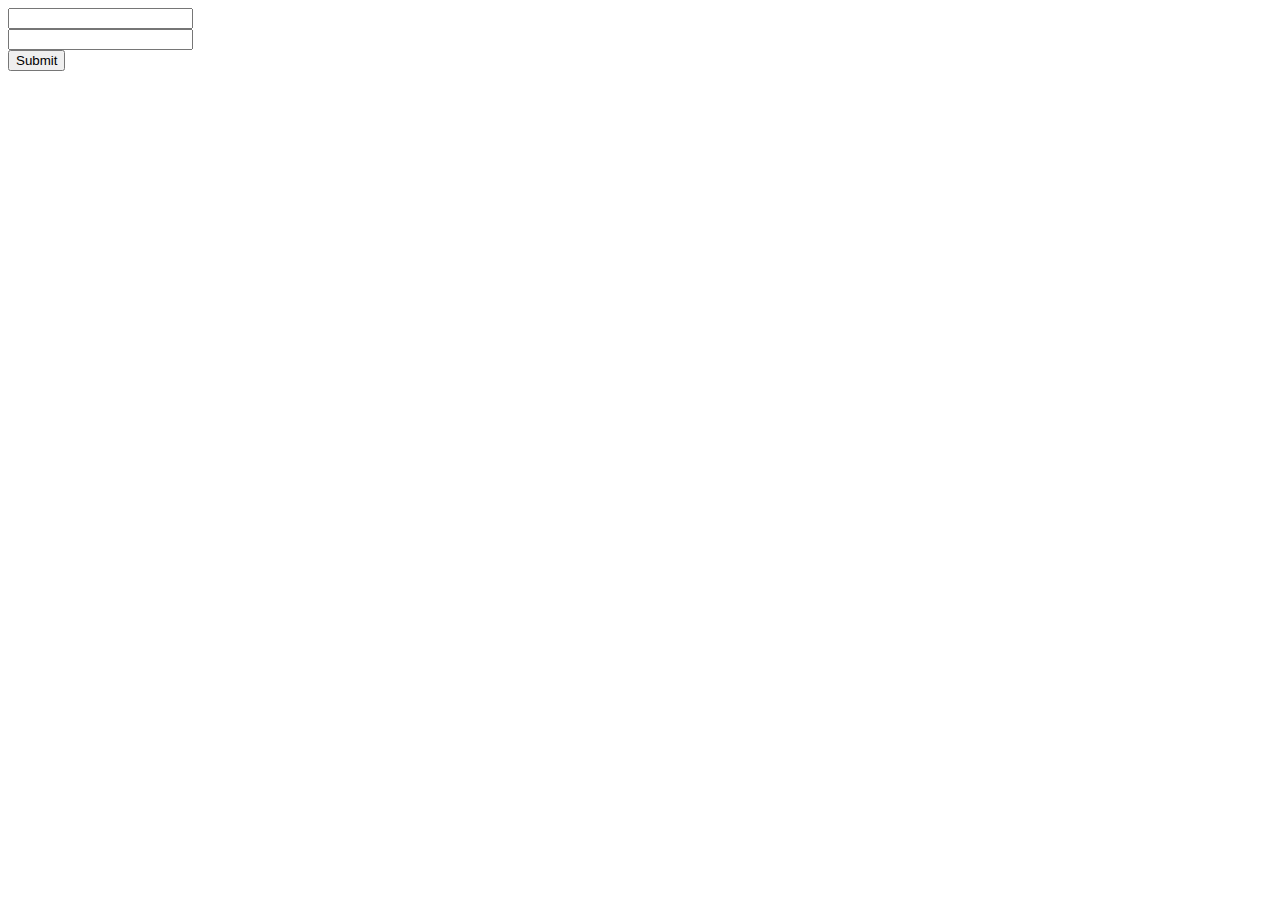
<file: login.html>
<!DOCTYPE html>
<html>
<head>
	<title>login to the flask messenger</title>
	<style>
		div{
		align-content: center;
		}
	</style>	
</head>
<body>
	<div>
		<!--<img src="icon" alt="flask messenger logo">-->
		<form>
			<input type="text" name="username"><br/>
			<input type="password" name="password"><br/>
			<input type="submit" name="login">
		</form>
	</div>
</body>
</html>
</file>
